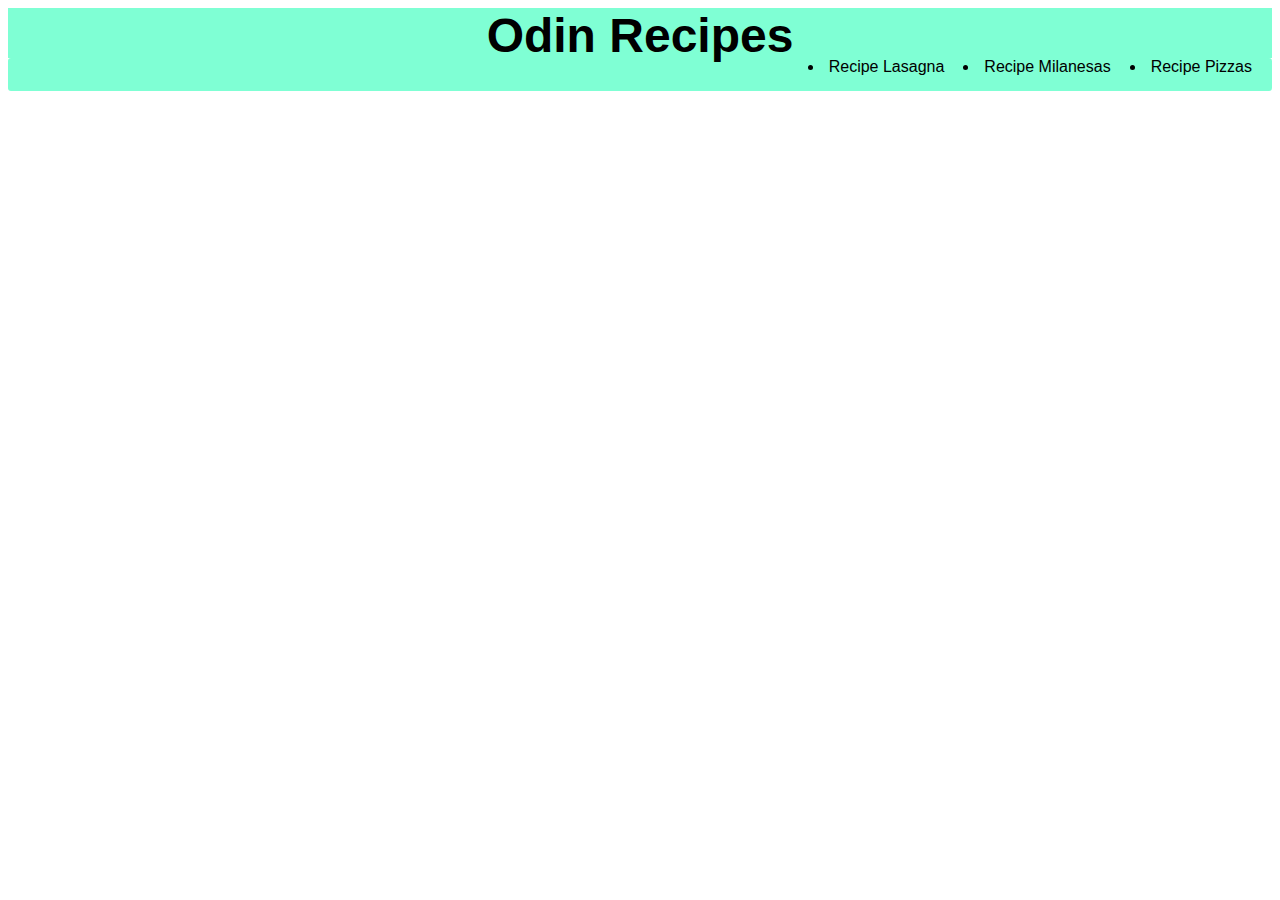
<file: index.html>
<!DOCTYPE html>

<html lang="en">
    <head>
        <meta charset="utf-08">
        <meta >
        <title> Recetas de Cocina</title>
        <link rel="stylesheet" href="styles.css">
        
        
    </head>
    <body>
        <H1>Odin Recipes</H1>
        <ul class="list-group">
            <li><a href="recipes/lasagna.html">Recipe Lasagna</a></li>
            <li><a href="recipes/milanesas.html">Recipe Milanesas</a></li>
            <li><a href="recipes/pizzas.html">Recipe Pizzas</a></li>
        </ul>
    </body>
</html>
</file>
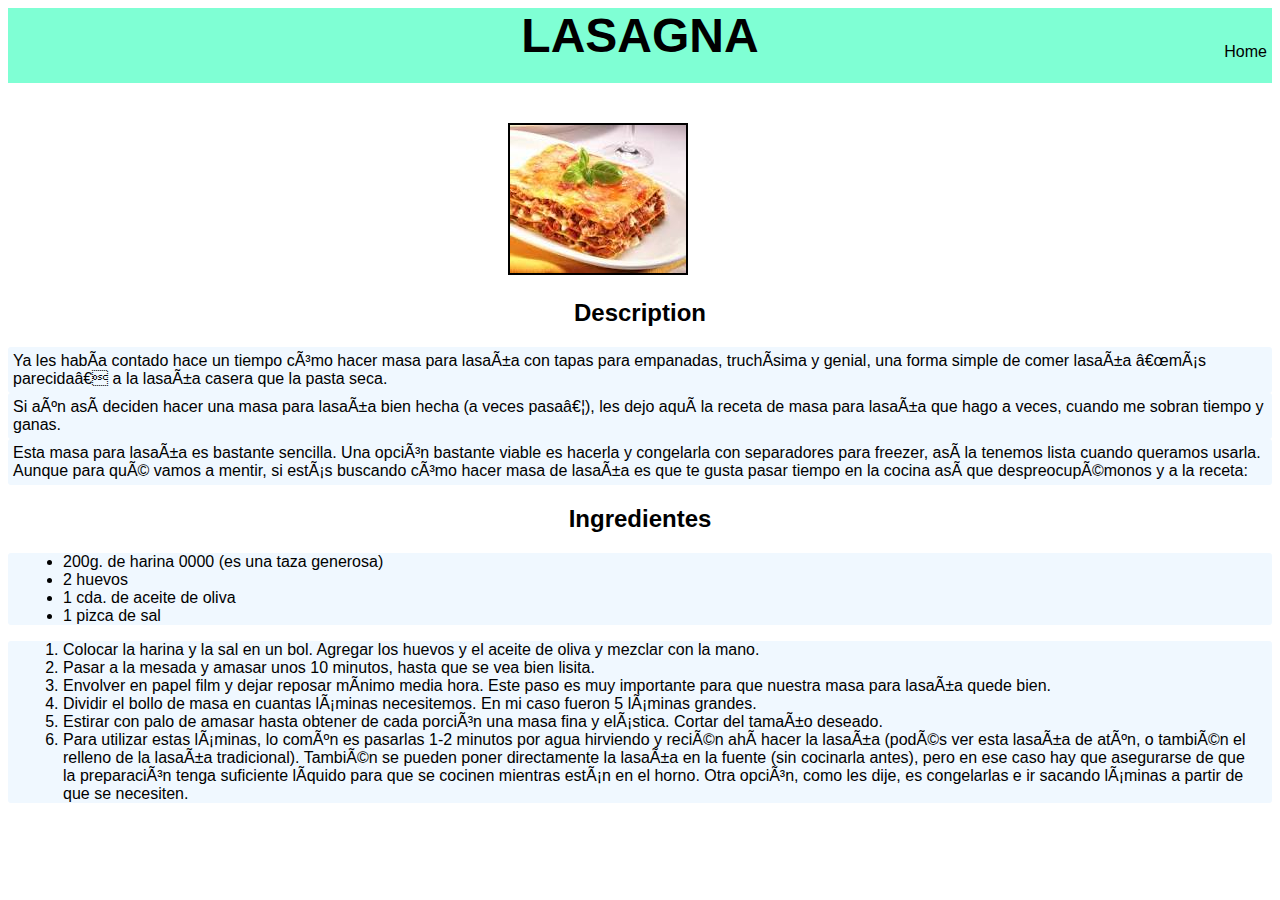
<file: recipes/lasagna.html>
<!DOCTYPE html>
<html lang="en">
    <head>
        <meta charset="utf-08">
        <meta >
        <title>Lasagna</title>
        <link rel="stylesheet" href="../styles.css">
    </head>
    <body>
        <h1 class="title-recipes">LASAGNA</h1>
        <a class="home" href="../index.html">Home</a>
        <img src="[data-uri]" alt="imagen de lasagna">
        <h2>Description</h2>
        <p>Ya les había contado hace un tiempo cómo hacer masa para lasaña con tapas para empanadas, truchísima y genial, una forma simple de comer lasaña “más parecida” a la lasaña casera que la pasta seca.</p>
        <p>Si aún así deciden hacer una masa para lasaña bien hecha (a veces pasa…), les dejo aquí la receta de masa para lasaña que hago a veces, cuando me sobran tiempo y ganas.</p>
        <p>Esta masa para lasaña es bastante sencilla. Una opción bastante viable es hacerla y congelarla con separadores para freezer, así la tenemos lista cuando queramos usarla. Aunque para qué vamos a mentir, si estás buscando cómo hacer masa de lasaña es que te gusta pasar tiempo en la cocina así que despreocupémonos y a la receta:</p>
    <h2>Ingredientes</h2>
    <ul>
        <li>200g. de harina 0000 (es una taza generosa)</li>
        <li>2 huevos</li>
        <li>1 cda. de aceite de oliva</li>
        <li>1 pizca de sal</li>
    </ul>
    <ol>
        <li>Colocar la harina y la sal en un bol. Agregar los huevos y el aceite de oliva y mezclar con la mano.</li>
        <li>Pasar a la mesada y amasar unos 10 minutos, hasta que se vea bien lisita.</li>
        <li>Envolver en papel film y dejar reposar mínimo media hora. Este paso es muy importante para que nuestra masa para lasaña quede bien.</li>
        <li>Dividir el bollo de masa en cuantas láminas necesitemos. En mi caso fueron 5 láminas grandes.</li>
        <li>Estirar con palo de amasar hasta obtener de cada porción una masa fina y elástica. Cortar del tamaño deseado.</li>
        <li>Para utilizar estas láminas, lo común es pasarlas 1-2 minutos por agua hirviendo y recién ahí hacer la lasaña (podés ver esta lasaña de atún, o también el relleno de la lasaña tradicional). También se pueden poner directamente la lasaña en la fuente (sin cocinarla antes), pero en ese caso hay que asegurarse de que la preparación tenga suficiente líquido para que se cocinen mientras están en el horno. Otra opción, como les dije, es congelarlas e ir sacando láminas a partir de que se necesiten.</li>
    </ol>
    </body>
</html>
</file>
<file: styles.css>
body{
    font-family: 'Lucida Sans', 'Lucida Sans Regular', 'Lucida Grande', 'Lucida Sans Unicode', Geneva, Verdana, sans-serif;
    background-image: url(https://img.freepik.com/vector-premium/fondo-vintage-dibujado-mano-comida-rapida_124507-1321.jpg);
    
}
h1{
    text-align: center;
    font-size: 3em;
    background-color: aquamarine;
    margin: auto;
    height: 50px;
}
.list-group, .home{
    display: flex;
    justify-content: end;
    background-color: aquamarine ;
    margin-top: 0;
   
    padding-bottom: 15px;
    

}
li{
   
    margin: auto 15px;
}
a{
    text-decoration: none;
    color: black;
    padding: 5px;
}
a:hover{
   
    border-radius: 3px;
    color: blueviolet;
}
.home{
    display: flex;
    float: right;
    background-color: aquamarine;
    margin-top: -45px;
}
.title-recipes{
    padding-bottom: 25px;
    height: 50px;
    
}
img{
    
    max-width: 300px;
    max-height: 300px;
    border: 2px solid black;
    margin-top: 40px ;
    margin-left: 500px;
}
p{
    padding: 5px;
    border-radius:3px;
    background-color: aliceblue;
    margin: 0;
}
h2{
    text-align: center;
    font-weight: bold;
}

ol, ul{
    background-color: aliceblue;
    border-radius: 3px;
}
</file>
